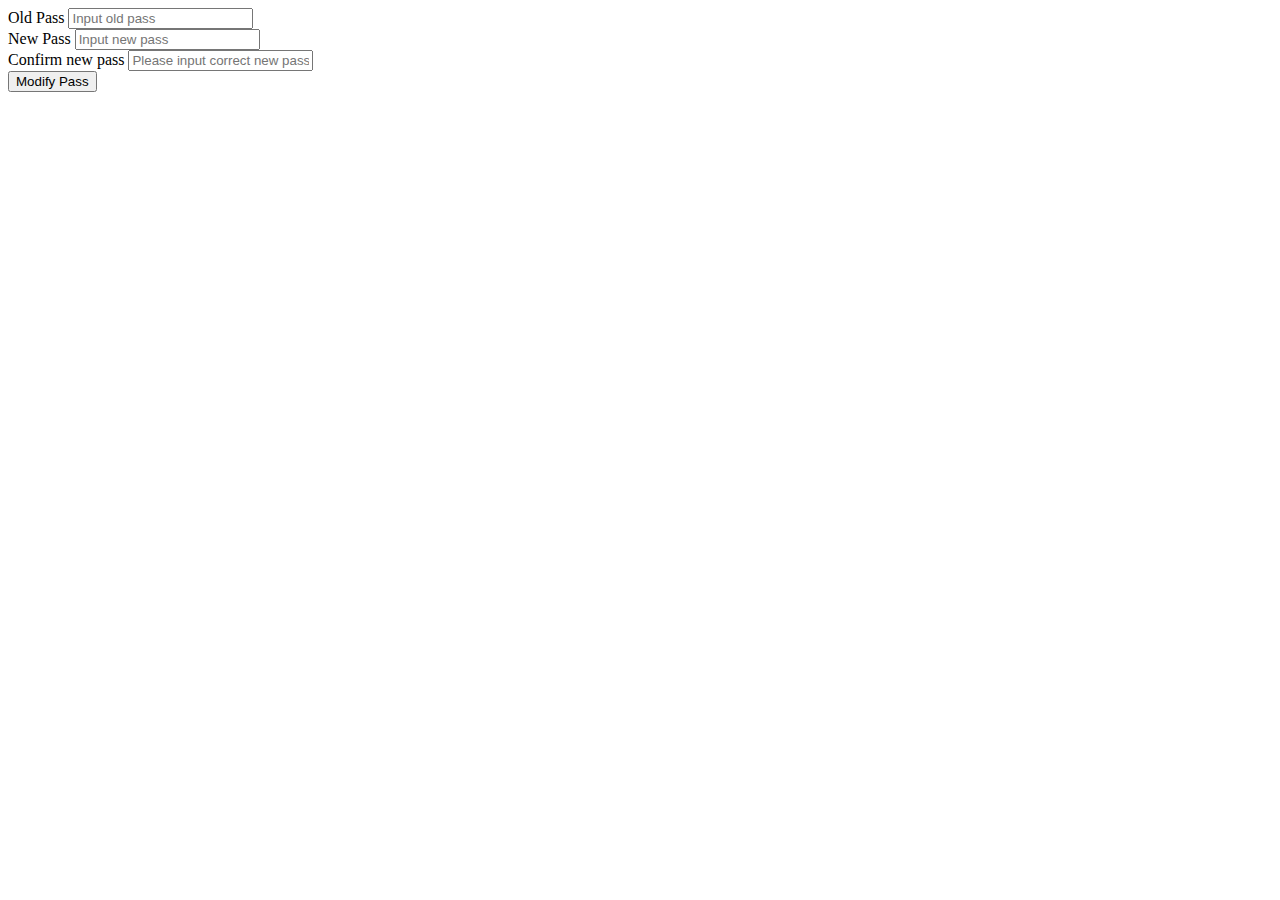
<file: src/main/resources/templates/edit_pwd.html>
<!DOCTYPE html>
<html lang="zh" xmlns:th="http://www.thymeleaf.org">
<head>
    <title>Modify Password</title>
    <div th:insert="~{common/link::header}"></div>
</head>

<body>
<div class="lyear-layout-sidebar-scroll">
    <div class="container-fluid">

        <div class="row">
            <div class="col-lg-12">
                <div class="card">
                    <div class="card-body">

                        <form method="post" action="savePwd" class="site-form">
                            <div class="form-group">
                                <label for="old-password">Old Pass</label>
                                <input type="password" class="form-control" name="oldpwd" id="old-password"
                                       placeholder="Input old pass">
                            </div>
                            <div class="form-group">
                                <label for="new-password">New Pass</label>
                                <input type="password" class="form-control" name="newpwd" id="new-password"
                                       placeholder="Input new pass">
                            </div>
                            <div class="form-group">
                                <label for="confirm-password">Confirm new pass</label>
                                <input type="password" class="form-control" name="confirmpwd"
                                       id="confirm-password" placeholder="Please input correct new pass">
                            </div>
                            <button type="submit" class="btn btn-primary">Modify Pass</button>
                        </form>

                    </div>
                </div>
            </div>

        </div>

    </div>
</div>

<div th:insert="~{common/script::footer}"></div>
</body>
</html>
</file>
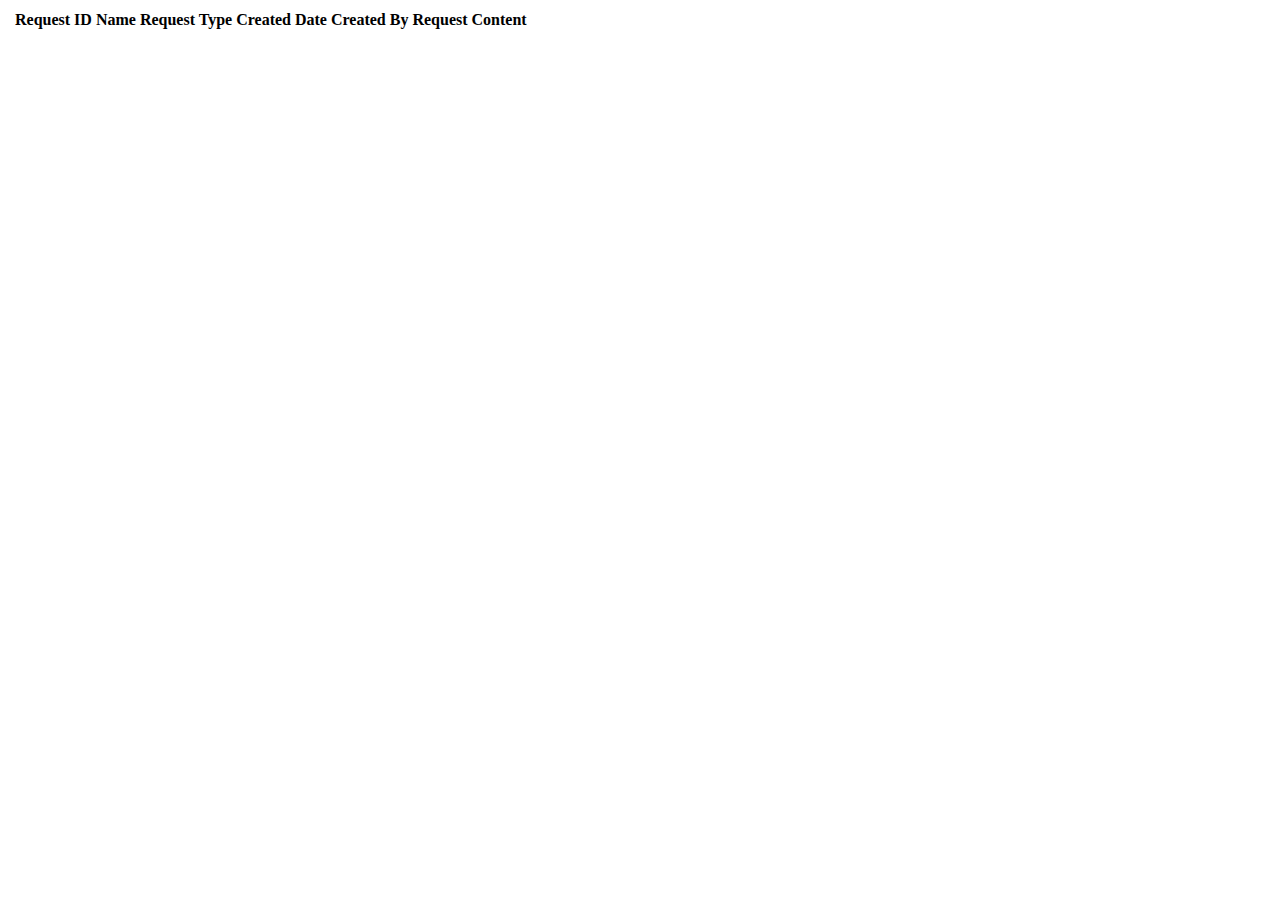
<file: src/main/resources/templates/enquiry.html>
<!DOCTYPE html>
<html lang="en" xmlns:th="http://www.thymeleaf.org">
<head>
    <title>TCA Enquiry</title>
    <div th:insert="~{common/link::header}"></div>
</head>

<body>
<div class="lyear-layout-sidebar-scroll">
    <div class="container-fluid">
        <div class="row">
            <div class="col-lg-12">
                <div class="card">
                    <div class="card-body">
                        <div class="table-responsive">
                            <table id="dtb" data-toggle="table"
                                       data-url="enquiries" class="table table-hover"
                                       data-show-columns="true"
                                       data-search="true"
                                       data-show-search-clear-button="true"
                                       data-show-search-button="true"
                                       data-show-refresh="true"
                                       data-show-toggle="true"
                                       data-show-export="true"
                                       data-show-fullscreen="true"
                                       data-click-to-select="false"
                                       data-page-size="10"
                                       data-show-footer="false"
                                       data-show-columns-toggle-all="false"
                                       data-export-types="['json', 'xml', 'csv', 'txt', 'sql', 'excel']"
                                       data-height="100%"
                                       data-id-field="id"
                                       data-detail-view="true"
                                       data-detail-view-icon="true"
                                       data-detail-view-by-click="true"
                                       data-detail-formatter="detailFormatter"
                                       data-checkbox-header="true"
                                       data-side-pagination="server"
                                       data-show-pagination-switch="false"
                                       data-pagination="true"
                                       data-buttons-class="primary"
                                       data-page-list="[10, 20, 50, 100, 200]"
                                       data-pagination-pre-text="Previous"
  									   data-pagination-next-text="Next"
                                       data-sort-name="created_at"
                                       data-sort-order="desc">
                                <thead>
                                <tr>
                                    <!--<th data-field="id" data-formatter="hideIdFormatter" class="hide"></th>-->
                                    <th data-field="state" data-checkbox="true"></th>
                                    <th data-field="reqId">Request ID</th>
                                    <th data-field="name">Name</th>
                                    <th data-field="type">Request Type</th>
                                    <th data-field="createdAt" data-formatter="dateFormatter" data-sortable="false">Created Date</th>
                                    <th data-field="createdBy">Created By</th>
                                    <th data-field="content">Request Content</th>
                                </tr>
                                </thead>
                            </table>
                        </div>
                    </div>
                </div>
            </div>

        </div>
    </div>
</div>

<div th:insert="~{common/script::footer}"></div>
<script type="text/javascript">
    $(function(){
        $('.search-bar .dropdown-menu a').click(function() {
            var field = $(this).data('field') || '';
            $('#search-field').val(field);
            $('#search-btn').html($(this).text() + ' <span class="caret"></span>');
        });
    });

    function dateFormatter(value, row, index) {
        return moment(value).format("YYYY-MM-DD hh:mm:ss a");
    }

	function hideIdFormatter(value, row, index) {
		return "<input type='hidden' value="+value+" name='id' />";
	}

    function detailFormatter(index, row) {
        var html = []
        $.each(row, function (key, value) {
            if(key!='state'){
                html.push('<p><b>' + key + ':</b> ' + value + '</p>')
            }
        })
        return html.join('')
    }

    function roleFormatter(value, row, index) {
	    var html = [];
	    for (let i = 0; i < value.length; i++) {
	      html.push(value[i].name);
        }
		return html.join('\n');
	}
</script>
</body>
</html>
</file>
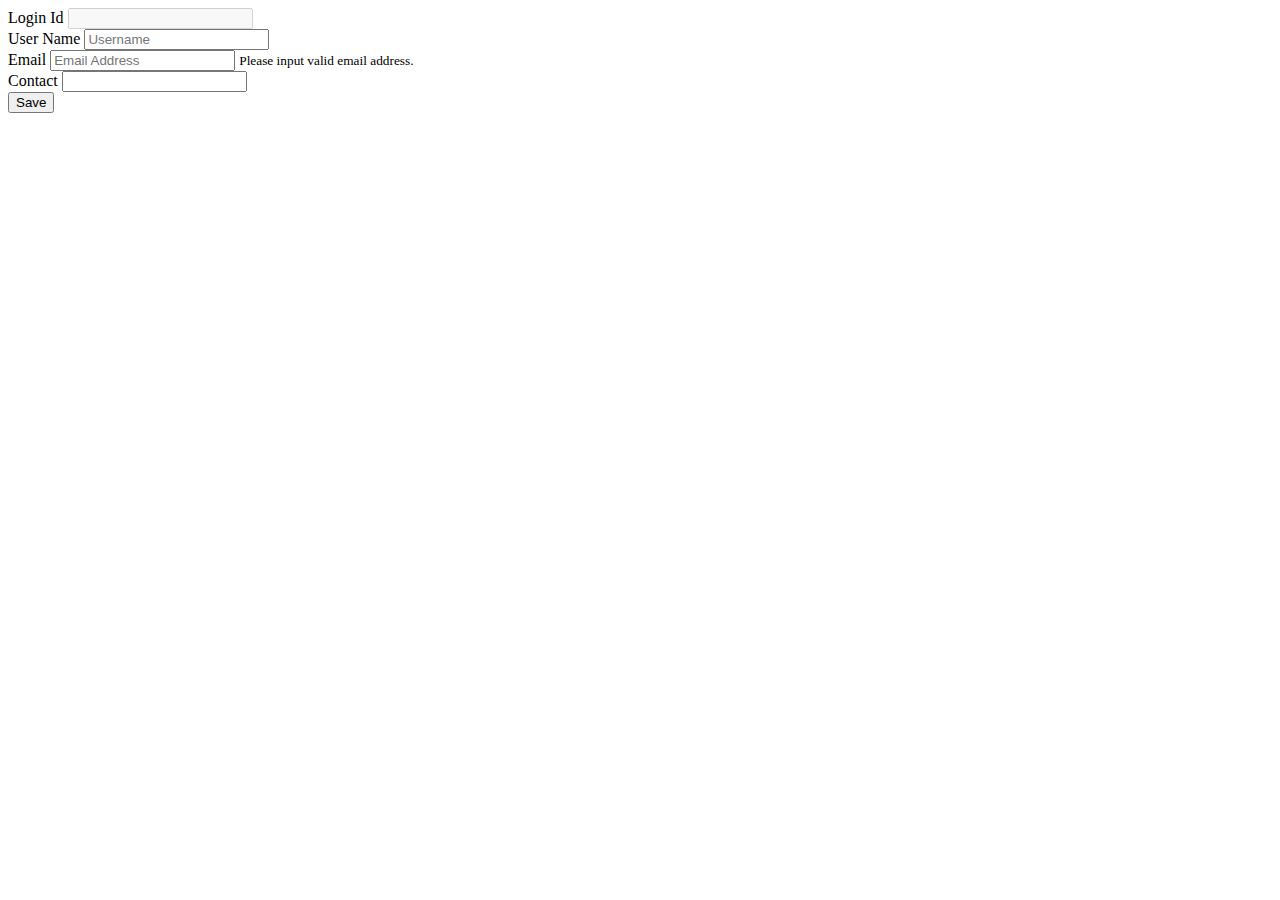
<file: src/main/resources/templates/profile.html>
<!DOCTYPE html>
<html lang="en" xmlns:th="http://www.thymeleaf.org">
<head>
    <title>User Profile</title>
    <div th:insert="~{common/link::header}"></div>
</head>

<body>
<div class="lyear-layout-sidebar-scroll">
    <div class="container-fluid">

        <div class="row">
            <div class="col-lg-12">
                <div class="card">
                    <div class="card-body">
                        <form method="post" action="saveProfile" class="site-form">
                            <div class="form-group">
                                <label for="loginId">Login Id</label>
                                <input type="text" class="form-control" name="loginId" id="loginId"
                                       disabled="disabled" th:value="${user.loginId}">
                                <input type="hidden" id="profileId" name="loginId" th:value="${user.loginId}">
                            </div>
                            <div class="form-group">
                                <label for="username">User Name</label>
                                <input type="text" class="form-control" name="name" id="name"
                                       placeholder="Username" th:value="${user.name}">
                            </div>
                            <div class="form-group">
                                <label for="email">Email</label>
                                <input type="email" class="form-control" name="email" id="email" th:value="${user.email}"
                                       aria-describedby="emailHelp" placeholder="Email Address" >
                                <small id="emailHelp"
                                       class="form-text text-muted">Please input valid email address.</small>
                            </div>
                            <div class="form-group">
                                <label for="contact">Contact</label>
                                <input type="text" class="form-control" name="contact" id="contact" th:value="${user.contact}">
                            </div>
                            <button type="submit" class="btn btn-primary">Save</button>
                        </form>

                    </div>
                </div>
            </div>

        </div>

    </div>
</div>

<div th:insert="~{common/script::footer}"></div>
</body>
</html>
</file>
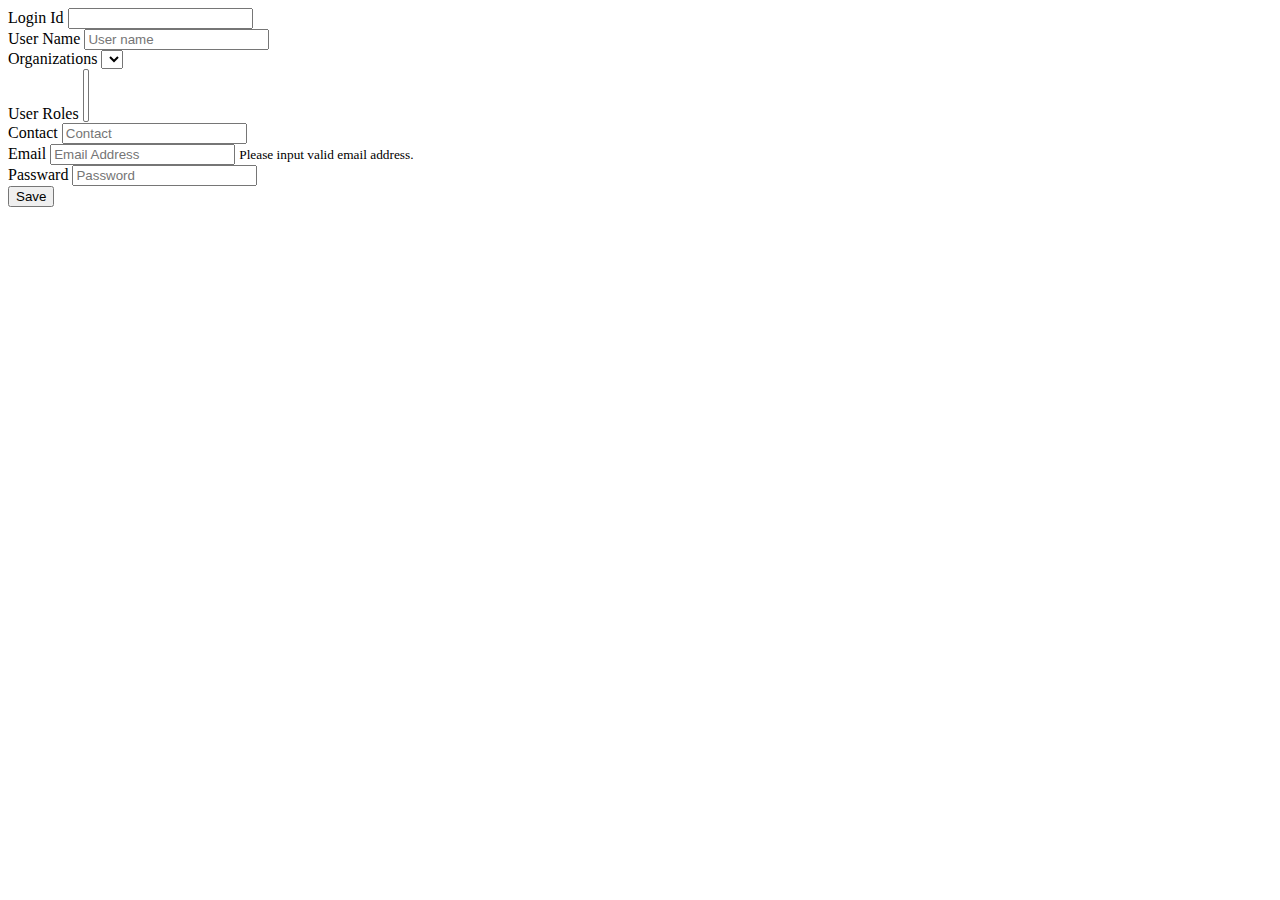
<file: src/main/resources/templates/user_edit.html>
<!DOCTYPE html>
<html lang="en" xmlns:th="http://www.thymeleaf.org">
<head>
    <title>Edit User</title>
    <div th:insert="~{common/link::header}"></div>
</head>
<body>
<div class="lyear-layout-sidebar-scroll">
    <div class="container-fluid">
        <div class="row">
            <div class="col-lg-12">
                <div class="card">
                    <div class="card-body">
                        <form method="post" th:action="@{/saveUser}" autocomplete="off" class="site-form">
                            <input th:name="updatedBy" type="hidden" th:value="${user.updatedBy}">
                            <input th:name="id" type="hidden" th:value="${user.id}">
                            <div class="form-group">
                                <label for="loginId">Login Id</label>
                                <input type="text" class="form-control" name="loginId" id="loginId" th:value="${user.loginId}">
                            </div>
                            <div class="form-group">
                                <label for="name">User Name</label>
                                <input type="text" class="form-control" name="name" id="name"
                                       placeholder="User name" th:value="${user.name}">
                            </div>
                            <div class="form-group">
                                <label for="organizations">Organizations</label>
                                <select class="form-control" id="organizations" name="orgId" th:field="*{user.orgId}">
                                    <option th:each="org : ${organizations}" th:value="${org.id}" th:text="${org.name}"></option>
                                </select>
                            </div>
                            <div class="form-group">
                                <label for="roles">User Roles</label>
                                <select class="form-control" id="roles" name="roles" size="3" multiple="multiple">
                                    <option th:each="role : ${roles}"
                                            th:value="${role.id}"
                                            th:selected="${#lists.contains(selectedRoles, role.name)}"
                                            th:text="${#strings.substringAfter(role.name,'ROLE_')}">
                                    </option>
                                </select>
<!--                                <th:block th:each="role : ${roles}">-->
<!--                                    <label th:for="'role_' + ${role.id}" th:text="${#strings.substringAfter(role.name,'ROLE_')}"></label>-->
<!--                                    <input class="form-control" th:id="'role_' + ${role.id}" name="roles" type="checkbox"-->
<!--                                           th:value="${role.id}" th:checked="${#lists.contains(selectedRoles, role.name)}">-->
<!--                                </th:block>-->
                            </div>
                            <div class="form-group">
                                <label for="contact">Contact</label>
                                <input type="text" class="form-control" name="contact" id="contact"
                                       placeholder="Contact" th:value="${user.contact}">
                            </div>
                            <div class="form-group">
                                <label for="email">Email</label>
                                <input type="email" class="form-control" name="email" id="email"
                                       aria-describedby="emailHelp" placeholder="Email Address" th:value="${user.email}">
                                <small id="emailHelp"
                                       class="form-text text-muted">Please input valid email address.</small>
                            </div>
                            <div class="form-group">
                                <label for="password">Passward</label>
                                <input type="text" class="form-control" name="password"
                                       id="password" placeholder="Password">
                            </div>
                            <button type="submit" class="btn btn-primary">Save</button>
                        </form>
                    </div>
                </div>
            </div>
        </div>
    </div>
</div>
<div th:insert="~{common/script::footer}"></div>

</body>
</html>
</file>
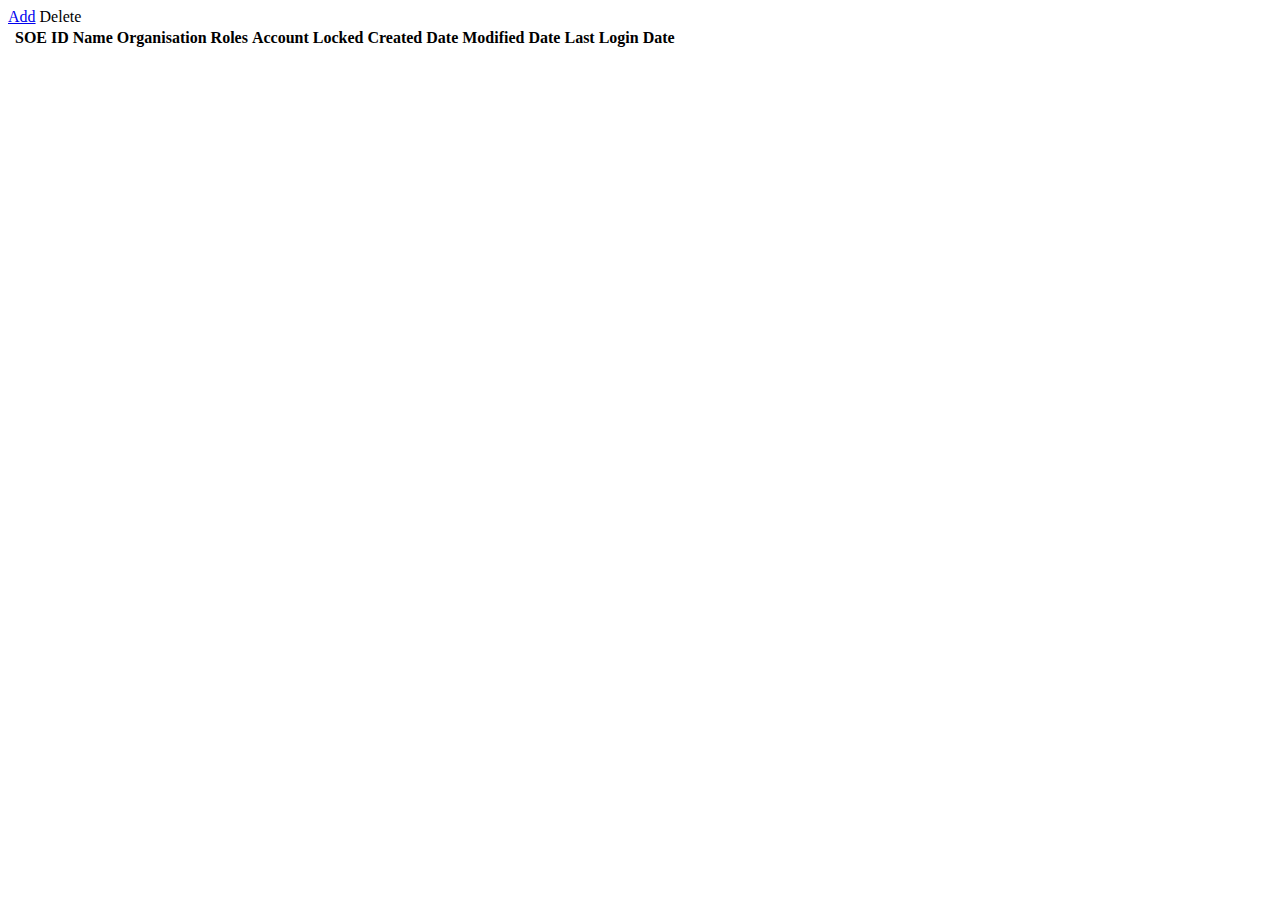
<file: src/main/resources/templates/user_management.html>
<!DOCTYPE html>
<html lang="en" xmlns:th="http://www.thymeleaf.org">

<head>
    <title>User Management</title>
    <div th:insert="~{common/link::header}"></div>
</head>

<body>
<div class="lyear-layout-sidebar-scroll">
    <div class="container-fluid">
        <div class="row">
            <div class="col-lg-12">
                <div class="card">
                    <div class="card-body">
                        <div id="toolbar" class="toolbar-btn-action">
                            <a class="btn btn-primary m-r-5" href="user_new"><i class="mdi mdi-plus"></i> Add</a>
                            <a class="btn btn-danger" id="deleteBtn"><i class="mdi mdi-window-close"></i>
                                Delete</a>
                        </div>
                        <div class="table-responsive">
                            <table id="dtb" class="table table-hover"
                                   data-toggle="table"
                                   data-toolbar="#toolbar"
                                   data-url="users"
                                   data-show-columns="true"
                                   data-search="false"
                                   data-show-search-button="false"
                                   data-show-refresh="true"
                                   data-show-toggle="false"
                                   data-show-export="true"
                                   data-show-fullscreen="true"
                                   data-click-to-select="true"
                                   data-page-size="50"
                                   data-show-columns-toggle-all="false"
                                   data-export-types="['json', 'xml', 'csv', 'txt', 'sql', 'excel']"
                                   data-height="100%"
                                   data-id-field="id"
                                   data-detail-view="true"
                                   data-detail-view-icon="false"
                                   data-detail-view-by-click="false"
                                   data-detail-formatter="detailFormatter"
                                   data-checkbox-header="true"
                                   data-side-pagination="server"
                                   data-show-pagination-switch="false"
                                   data-pagination="true"
                                   data-buttons-class="primary"
                                   data-page-list="[5, 10, 20, 50, 100, 200]"
                                   data-pagination-pre-text="Previous"
                                   data-pagination-next-text="Next"
                                   data-sort-name="last_login_at"
                                   data-sort-order="desc"
                                   data-filter-control="true"
                                   data-search-on-enter-key="false"
                                   data-show-search-clear-button="false"
                                   data-show-filter-control-switch="true"
                                   data-filter-control-visible="true"
                                   data-sort-select-options="false"
                                   data-filter-strict-search="true"
                                   data-filter-control-multiple-search="true">
                                <thead>
                                <tr>
                                    <th data-field="state" data-checkbox="true"></th>
                                    <th data-field="loginId" data-formatter="loginIdFormatter"
                                        data-filter-control-placeholder="search on id"
                                        data-filter-control="input">SOE ID
                                    </th>
                                    <th data-field="name" data-formatter="nameFormatter" data-filter-control="input"
                                        data-filter-control-placeholder="search on name">Name
                                    </th>

                                    <!--data-filter-control-container="organizationsFilter"-->
                                    <th data-field="orgName" data-filter-control="select"
                                        data-filter-data="func:orgSelectData"
                                        data-filter-control-placeholder="search on organisation">Organisation
                                    </th>
                                    <th data-field="roles" data-formatter="roleFormatter">Roles
                                    </th>
                                    <th data-field="locked" data-formatter="lockedFormatter"
                                        data-filter-control-placeholder="search on status"
                                        data-filter-data="func:accountStatusSelectData"
                                        data-filter-control="select">Account Locked
                                    </th>
                                    <th data-field="createdAt" data-formatter="dateFormatter"
                                        data-sortable="false">Created Date
                                    </th>
                                    <th data-field="updatedAt" data-formatter="dateFormatter"
                                        data-sortable="false">Modified Date
                                    </th>
                                    <th data-field="lastLoginAt" data-formatter="dateFormatter"
                                        data-sortable="false">Last Login Date
                                    </th>
                                    <!--<th data-field="action">Action</th>-->
                                </tr>
                                </thead>
                            </table>
                        </div>
                    </div>
                </div>

<!--                <select class="form-control bootstrap-table-filter-control-orgName" id="organizationsFilter"-->
<!--                        name="orgId">-->
<!--                    <option th:each="org : ${organizations}" th:value="${org.id}" th:text="${org.name}"></option>-->
<!--                </select>-->
            </div>
        </div>
    </div>
</div>

<div th:insert="~{common/script::footer}"></div>
<script type="text/javascript">
		$(function () {
			$('.search-bar .dropdown-menu a').click(function () {
				var field = $(this).data('field') || '';
				$('#search-field').val(field);
				$('#search-btn').html($(this).text() + ' <span class="caret"></span>');
			});
		});

		function dateFormatter(value, row, index) {
			return moment(value).format("YYYY-MM-DD hh:mm:ss a");
		}

		function hideIdFormatter(value, row, index) {
			return "<input type='hidden' value=" + value + " name='id' />";
		}

		function nameFormatter(value, row, index) {
		    return "<a href='user_edit?id=" + row.id + "'>" + value + "</a>";
		}

		function loginIdFormatter(value, row, index) {
		    return "<a href='user_edit?id=" + row.id + "'>" + value + "</a>";
		}

		function detailFormatter(index, row) {
			var html = []
			$.each(row, function (key, value) {
				if (key === 'state' || key === 'password') {
					// hide state, password
				} else if (key === 'roles') {
					var roleshtml = [];
					for (let i = 0; i < value.length; i++) {
						roleshtml.push(value[i].name);
					}
					let roles = roleshtml.join(',');
					html.push('<p><b>' + key + ':</b> ' + roles + '</p>');
				} else if (key === 'locked') {
					if (value == 1)
						html.push('<p><b>' + key + ':</b> Yes</p>');
					else
						html.push('<p><b>' + key + ':</b> No</p>');
				} else {
					html.push('<p><b>' + key + ':</b> ' + value + '</p>');
				}
			})
			return html.join('');
		}

		function orgFormatter(value, row, index) {
		    var html = [];
			for (let i = 0; i < value.length; i++) {
				html.push(value[i].name.replace('ROLE_',''));
			}
			return html.join(',');
		}

		function roleFormatter(value, row, index) {
			var html = [];
			for (let i = 0; i < value.length; i++) {
				html.push(value[i].name.replace('ROLE_',''));
			}
			return html.join(',');
		}

		function lockedFormatter(value, row, index) {
			if (value == 1)
				return '<label class="lyear-switch switch-solid switch-cyan"><input type="checkbox" disabled ><span></span></label>';
			else
				return '<label class="lyear-switch switch-solid switch-cyan"><input type="checkbox" disabled checked=""><span></span></label>';
		}

        $('#deleteBtn').on('click', function () {
            $.confirm({
                title: 'Warning',
                content: 'Confirm to delete?',
                type: 'orange',
                typeAnimated: false,
                buttons: {
                    confirm: {
                        text: 'Confirm',
                        action: function(){
                            removeUsers();
                        }
                    },
                    close: {
                        text: 'Cancel',
                    }
                }
            });
        });

		function removeUsers() {
			var ids = $.map($("#dtb").bootstrapTable('getSelections'), function (row) {
				console.log("select row id: " + row.id);
				return row.id
			})
			var request = $.ajax({
			  url: "removeUsers",
			  method: "POST",
			  data: { ids : ids },
			  dataType: "json"
			});

			request.done(function( msg ) {
			  console.log( msg );
			});

			request.fail(function( jqXHR, textStatus ) {
			  console.log( "Request failed: " + textStatus );
			});
			$("#dtb").bootstrapTable('remove', {
				field: 'id',
				values: ids
			})
			return false;
		}

        function orgSelectData (){
            return {'Org A':'Org A', 'Org B':'Org B', 'Org C':'Org C'};
        }

        function accountStatusSelectData (){
            return {'0':'Unlocked', '1':'Locked'};
        }


</script>
</body>

</html>
</file>
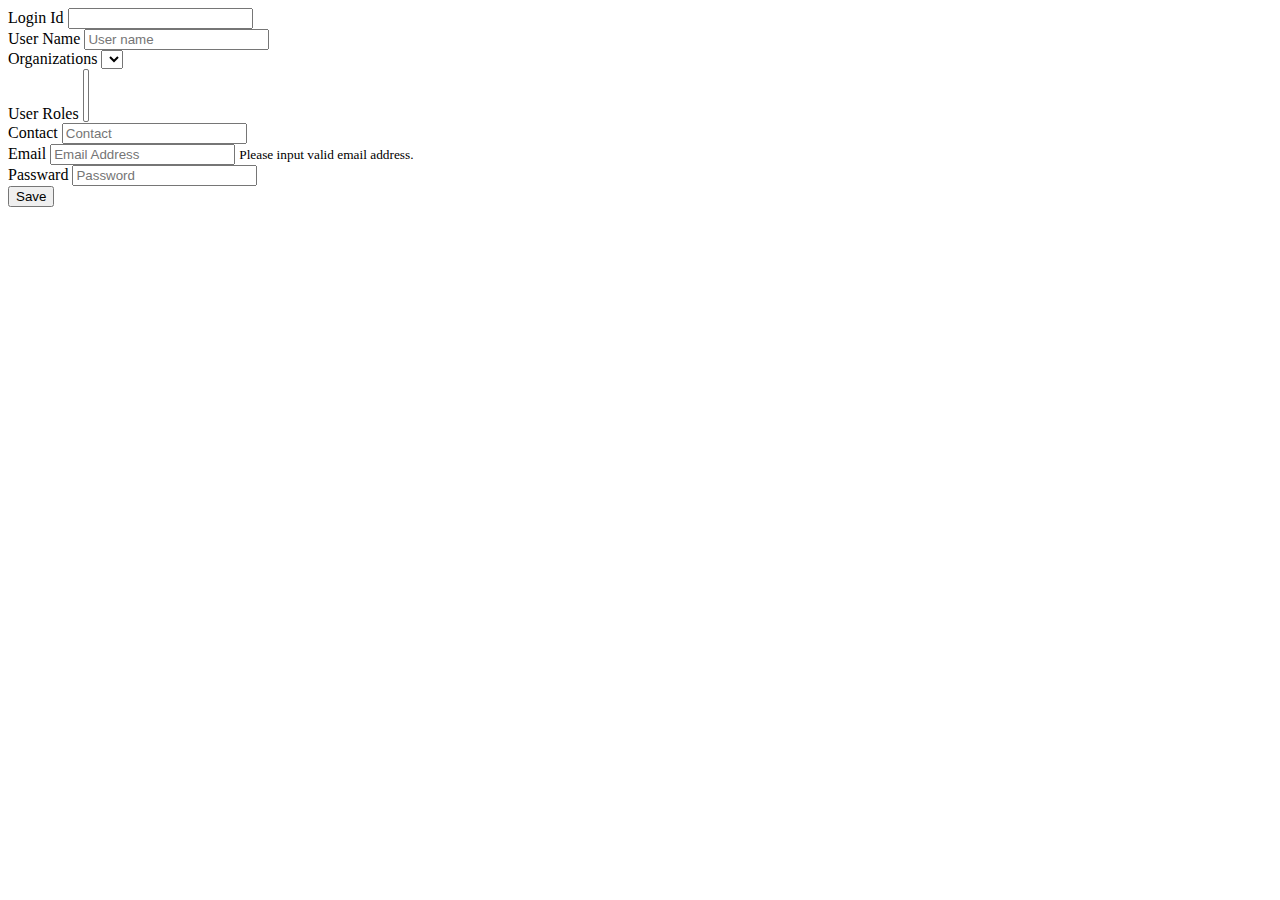
<file: src/main/resources/templates/user_new.html>
<!DOCTYPE html>
<html lang="en" xmlns:th="http://www.thymeleaf.org">
<head>
    <title>New User</title>
    <div th:insert="~{common/link::header}"></div>
</head>
<body>
<div class="lyear-layout-sidebar-scroll">
    <div class="container-fluid">
        <div class="row">
            <div class="col-lg-12">
                <div class="card">
                    <div class="card-body">
                        <form method="post" th:action="@{/saveUser}" autocomplete="off" class="site-form">
                            <input autocomplete="off" th:name="createdBy" type="hidden" th:value="${createdBy}">
                            <div class="form-group">
                                <label for="loginId">Login Id</label>
                                <input type="text" class="form-control" name="loginId" id="loginId" >
                            </div>
                            <div class="form-group">
                                <label for="name">User Name</label>
                                <input type="text" class="form-control" name="name" id="name"
                                       placeholder="User name">
                            </div>
                            <div class="form-group">
                                <label for="organizations">Organizations</label>
                                <select class="form-control" id="organizations" name="orgId" >
                                    <option th:each="org : ${organizations}" th:value="${org.id}" th:text="${org.name}"></option>
                                </select>
                            </div>
                            <div class="form-group">
                                <label for="roles">User Roles</label>
                                <select class="form-control" id="roles" name="roles" size="3" multiple="true" th:value="${selectedRoles}">
                                    <!--<option value="0">Select Roles</option>-->
                                    <option th:each="role : ${roles}" th:value="${role.id}" th:text="${role.name}"></option>
                                </select>
                            </div>
                            <div class="form-group">
                                <label for="contact">Contact</label>
                                <input type="text" class="form-control" name="contact" id="contact"
                                       placeholder="Contact">
                            </div>
                            <div class="form-group">
                                <label for="email">Email</label>
                                <input type="email" class="form-control" name="email" id="email"
                                       aria-describedby="emailHelp" placeholder="Email Address" >
                                <small id="emailHelp"
                                       class="form-text text-muted">Please input valid email address.</small>
                            </div>
                            <div class="form-group">
                                <label for="password">Passward</label>
                                <input type="password" class="form-control" name="password"
                                       id="password" placeholder="Password">
                            </div>
                            <button type="submit" class="btn btn-primary">Save</button>
                        </form>
                    </div>
                </div>
            </div>
        </div>
    </div>
</div>
<div th:insert="~{common/script::footer}"></div>

</body>
</html>
</file>
